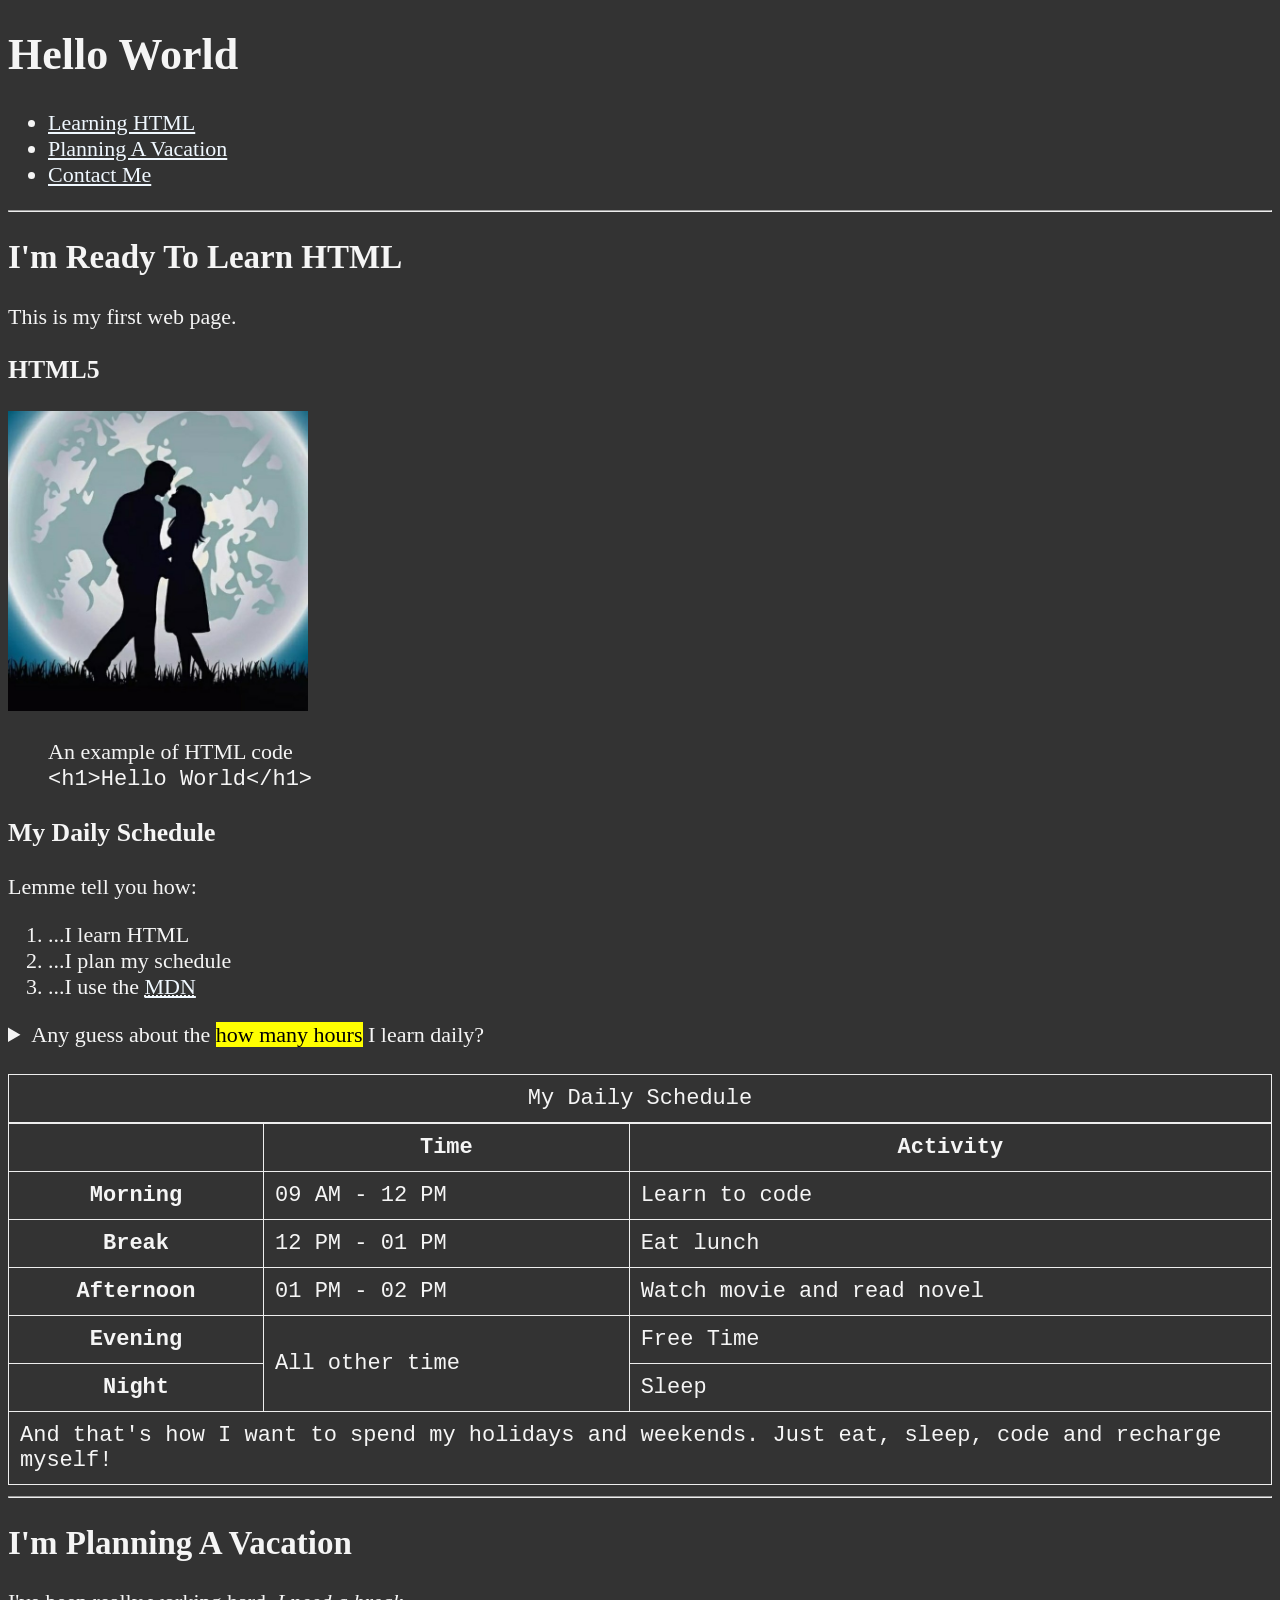
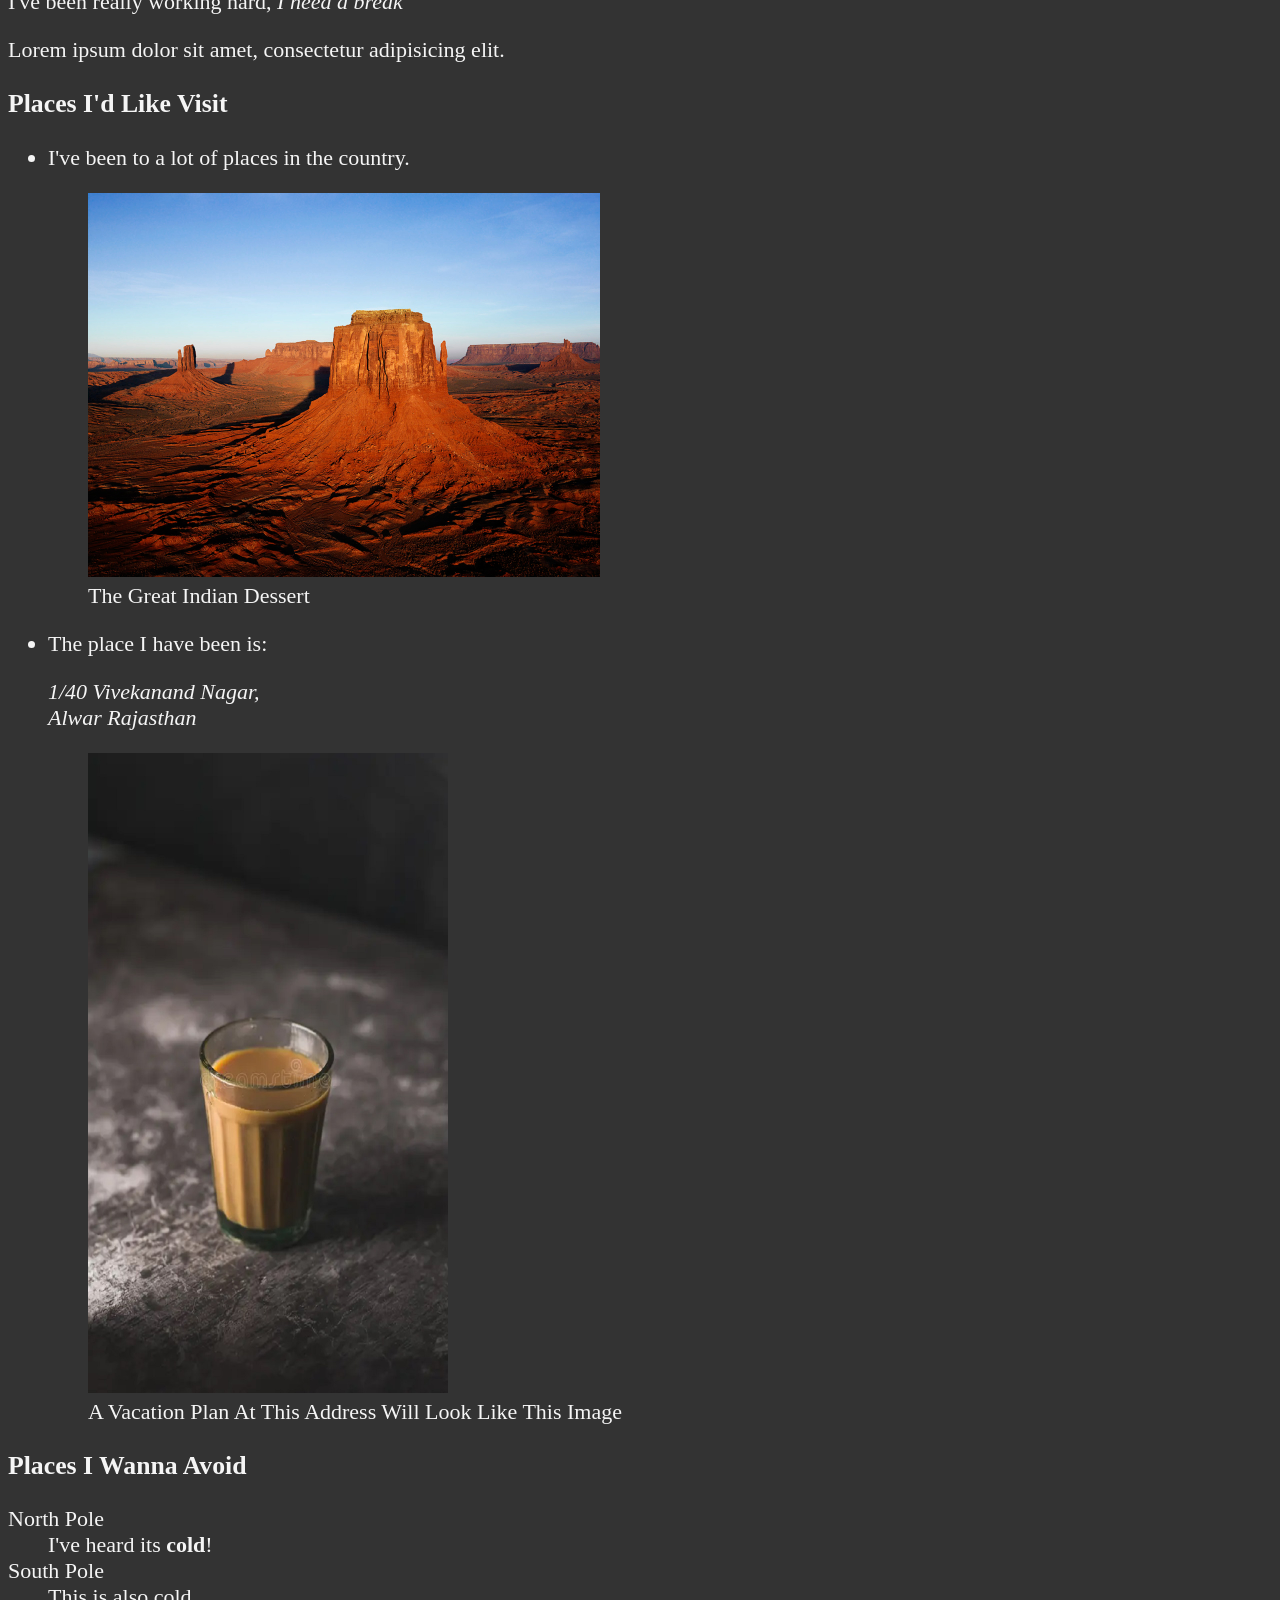
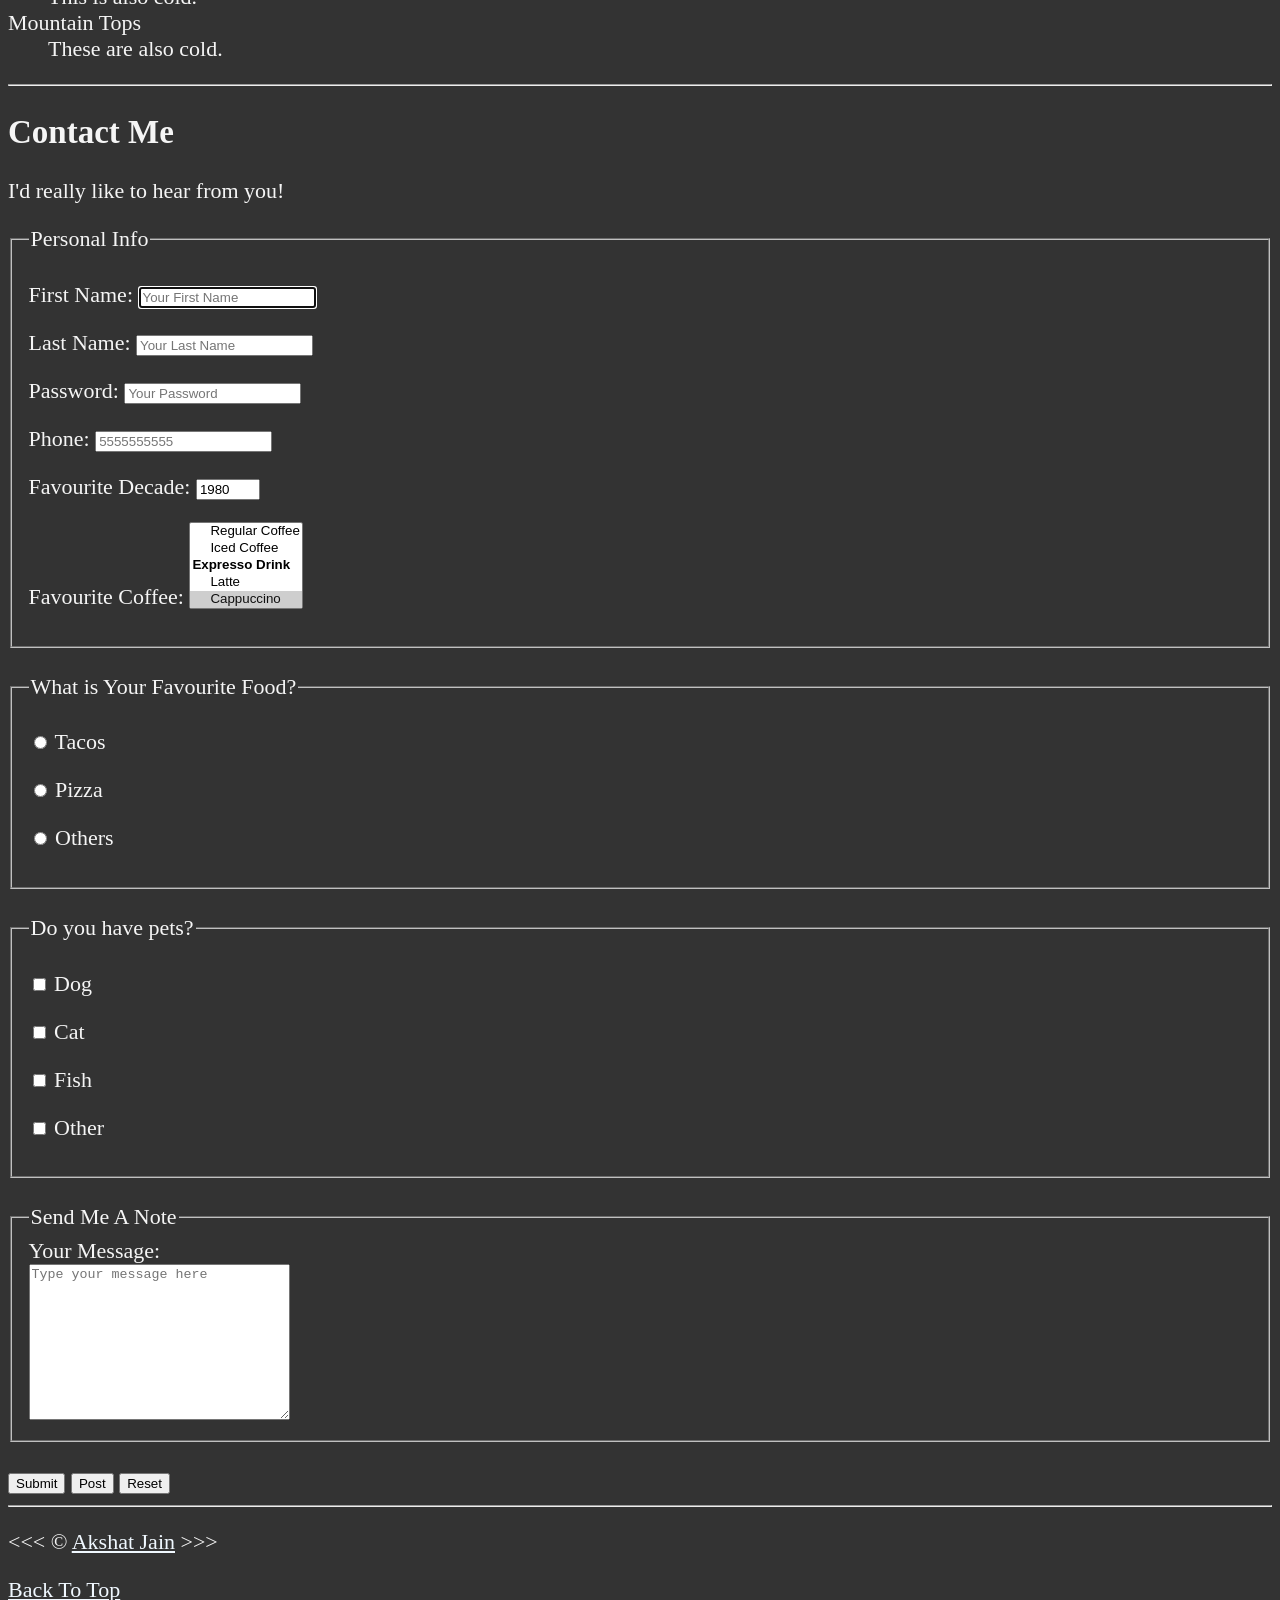
<file: index.html>
<!DOCTYPE html>
<html lang="en">
    <head>
        <meta charset="UTF-8">
        <meta name="author" content="Akshat">
        <meta name="description" content="This webpage contains all I'll learn about HTML and related stuff">
        <title>My First Web Page</title>
        <link rel="icon" href="img/sq3.jpg" type="image/x-icon">
        <link rel="stylesheet" href="main.css" type="text/css">

    </head>

    <body>
        <header>
        <h1>Hello World</h1>

        <nav aria-label="primary-navigation">
            <ul>
                <li><a href="#html">Learning HTML</a></li>
                <li><a href="#vacation">Planning A Vacation</a></li>
                <li><a href="#contact">Contact Me</a></li>
            </ul>
        </nav>
        </header>  

        <hr>
    
        <main>
        
        <article id="html">
            <h2>I'm Ready To Learn HTML</h2>
            <p>This is my first web page.</p>
            <section>
                <h3>HTML5</h3>
                <img src="sq4.jpg" alt="alternate_text" title="I am learning html" width="300" height="300">
                <figure>
                    <figcaption>An example of HTML code</figcaption>
                    <code>&lt;h1&gt;Hello World&lt;/h1&gt;</code>
                </figure>
            </section>
            <section>
                <h3>My Daily Schedule</h3>
                <p>Lemme tell you how:</p>
                    <ol>
                        <li>...I learn HTML</li>
                        <li>...I plan my schedule</li>
                        <li>...I use the <abbr title="Mozilla Developer Network">
                            <a href="https://developer.mozilla.org/">MDN</a></abbr></li>
                    </ol>
                    <aside>
                        <details> 
                            <summary>Any guess about the <mark>how many hours</mark> I learn daily?</summary>
                            <p>I started at <time datetime="12:30">12:30  PM</time>. The video has a length of about <time datetime="PT3H">4 hours</time> for basic html.</p>
                        </details>
                    </aside>
                    <br>
                    <table>
                        <caption>My Daily Schedule</caption>
                        <thead>
                            <tr>
                                <td>&nbsp;</td>
                                <th scope="col">Time</th>
                                <th scope="col">Activity</th>
                            </tr>
                        </thead>
                        <tbody>
                            <tr>
                                <th scope="row">Morning</th>
                                <td>
                                    <time datetime="09:00">09 AM</time> - <time datetime="12:00">12 PM</time>
                                </td>
                                <td>Learn to code</td>
                            </tr>
                            <tr>
                                <th scope="row">Break</th>
                                <td>
                                    <time datetime="12:00">12 PM</time> - <time datetime="13:00">01 PM</time>
                                </td>
                                <td>Eat lunch</td>
                            </tr>
                            <tr>
                                <th scope="row">Afternoon</th>
                                <td>
                                    <time datetime="13:00">01 PM</time> - <time datetime="14:00">02 PM</time>
                                </td>
                                <td>Watch movie and read novel</td>
                            </tr>
                            <tr>
                                <th scope="row">Evening</th>
                                <td rowspan="2">All other time</td>
                                <td>Free Time</td>
                            </tr>
                            <tr>
                                <th scope="row">Night</th>
                                <td>Sleep</td>
                            </tr>
                        </tbody>
                        <tfoot>
                            <tr>
                                <td colspan="3">And that's how I want to spend my holidays and weekends. Just eat, sleep, code and recharge myself!</td>
                            </tr>
                        </tfoot>
                    </table>
            </section>
        </article>
        
        <hr>

        <article id="vacation">
        <h2>I'm Planning A Vacation</h2>
        <p>I've been really working hard, <em>I need a break</em></p>
        <p>Lorem ipsum dolor sit amet, consectetur adipisicing elit.</p>
        
        <section>
            <h3>Places I'd Like Visit</h3>
            <ul>
            <li>
                <p>I've been to a lot of places in the country.</p>
                <figure>
                    <img src="desert.jpg" alt="desert" title="This is a desert" width="512" height="384" loading="lazy">
                    <figcaption>
                        The Great Indian Dessert
                    </figcaption>
                </figure>
            </li>
            <li><p>The place I have been is:</p>
                <address>
                    1/40 Vivekanand Nagar,<br>Alwar Rajasthan
                </address>
                <figure>
                    <img src="chai.jpg" alt="Cup of tea" title="Served Tea" width="360" height="640" loading="lazy">
                    <figcaption>
                        A Vacation Plan At This Address Will Look Like This Image
                    </figcaption>
                </figure>
            </li>
            </ul>
        </section>
        <section>
            <h3>Places I Wanna Avoid</h3>
            <dl>
                <dt>North Pole</dt>
                <dd>I've heard its <strong>cold</strong>!</dd>
                <dt>South Pole</dt>
                <dd>This is also cold.</dd>
                <dt>Mountain Tops</dt>
                <dd>These are also cold.</dd>
            </dl>
        </section>

        </article>
        
        <hr>
        <article id="contact">
            <h2>Contact Me</h2>
            <p>I'd really like to hear from you!</p>

            <form action="https://httpbin.org/get" method="get">
                <fieldset>
                    <legend>Personal Info</legend>
                <p>
                    <label for="firstName">First Name:</label>
                    <input type="text" name="firstName" id="firstName" placeholder="Your First Name" autocomplete="on" required autofocus>
                </p>
                <p>
                    <label for="lastName">Last Name:</label>
                    <input type="text" name="lastName id="lastName" placeholder="Your Last Name" autocomplete="on" required>
                </p>
                <p>
                    <label for="password">Password:</label>
                    <input type="password" name="password id="password" placeholder="Your Password" autocomplete="on" required>
                </p>
                <p>
                    <label for="phone">Phone:</label>
                    <input type="tel" name="phone" id="phone" placeholder="5555555555" pattern="[0-9]{3}[0-9]{3}[0-9]{4}">
                </p>
                <p>
                    <label for="decade">Favourite Decade:</label>
                    <input type="number" name="decade" id="decade" min="1980" max="2020" step="10" value="1980">
                </p>
                <p>
                    <label for="coffee">Favourite Coffee:</label>
                    <select name="cofee" id="coffee" multiple size="5">
                        <optgroup label="Coffee">
                            <option value="regular coffee">Regular Coffee</option>
                            <option value="iced coffee">Iced Coffee</option>
                        </optgroup>
                        <optgroup label="Expresso Drink">
                            <option value="latte">Latte</option>
                            <option value="cappuccino" selected>Cappuccino</option>
                            <option value="cortado">Cortado</option>
                            <option value="americano">Americano</option>
                        </optgrouplabe>
                        <option value="other">Others</option>
                    </select>
                </p>
                <!-- <p>
                    <label for="coffee">Favourite Coffee:</label>
                    <input type="text" name="coffee" id="coffee" list="coffee-list">
                    <datalist id="coffee-list">
                        <option value="coffee">
                        <option value="latte">
                        <option value="expresso">
                        <option value="cortado">
                        <option value="americano">
                        <option value="other">
                    </datalist>
                </p> -->
                </fieldset>
                <br>
                <fieldset>
                    <legend>What is Your Favourite Food?</legend>
                    <p>
                        <input type="radio" name="food" id="tacos" value="tacos">
                        <label for="tacos">Tacos</label>
                    </p>
                    <p>
                        <input type="radio" name="food" id="pizza" value="pizza">
                        <label for="pizza">Pizza</label>
                    </p>
                    <p>
                        <input type="radio" name="food" id="other" value="other">
                        <label for="other">Others</label>
                    </p>
                </fieldset>
                <br>
                <fieldset>
                    <legend>Do you have pets?</legend>
                    <p>
                        <input type="checkbox" name="pets" id="dog" value="dog">
                        <label for="dog">Dog</label>
                    </p>
                    <p>
                        <input type="checkbox" name="pets" id="cat" value="cat">
                        <label for="cat">Cat</label>
                    </p>
                    <p>
                        <input type="checkbox" name="pets" id="fish" value="fish">
                        <label for="fish">Fish</label>
                    </p>
                    <p>
                        <input type="checkbox" name="pets" id="otherPet" value="otherPet">
                        <label for="otherPet">Other</label>
                    </p>
                </fieldset>
                <br>
                <fieldset>
                    <legend>Send Me A Note</legend>
                    <label for="message">Your Message:</label>
                    <br>
                    <textarea name="message" id="message" cols="30" rows="10" placeholder="Type your message here"></textarea>
                </fieldset>
                <br>
                <button type="submit">Submit</button>
                <button type="submit" formaction="https://httpbin.org/post" formmethod="post">Post</button>
                <button type="reset">Reset</button>
            </form>
<!-- No two inputs can have same id in the entire form -->
        </article>

        </main>

        <hr>

        <footer>
            <p>
                &lt;&lt;&lt; &copy; <a href="about.html">Akshat Jain</a> &gt;&gt;&gt;
            </p>
            <p>
                <a href="#">Back To Top</a>
            </p>
        </footer>
    </body>
</html>
</file>
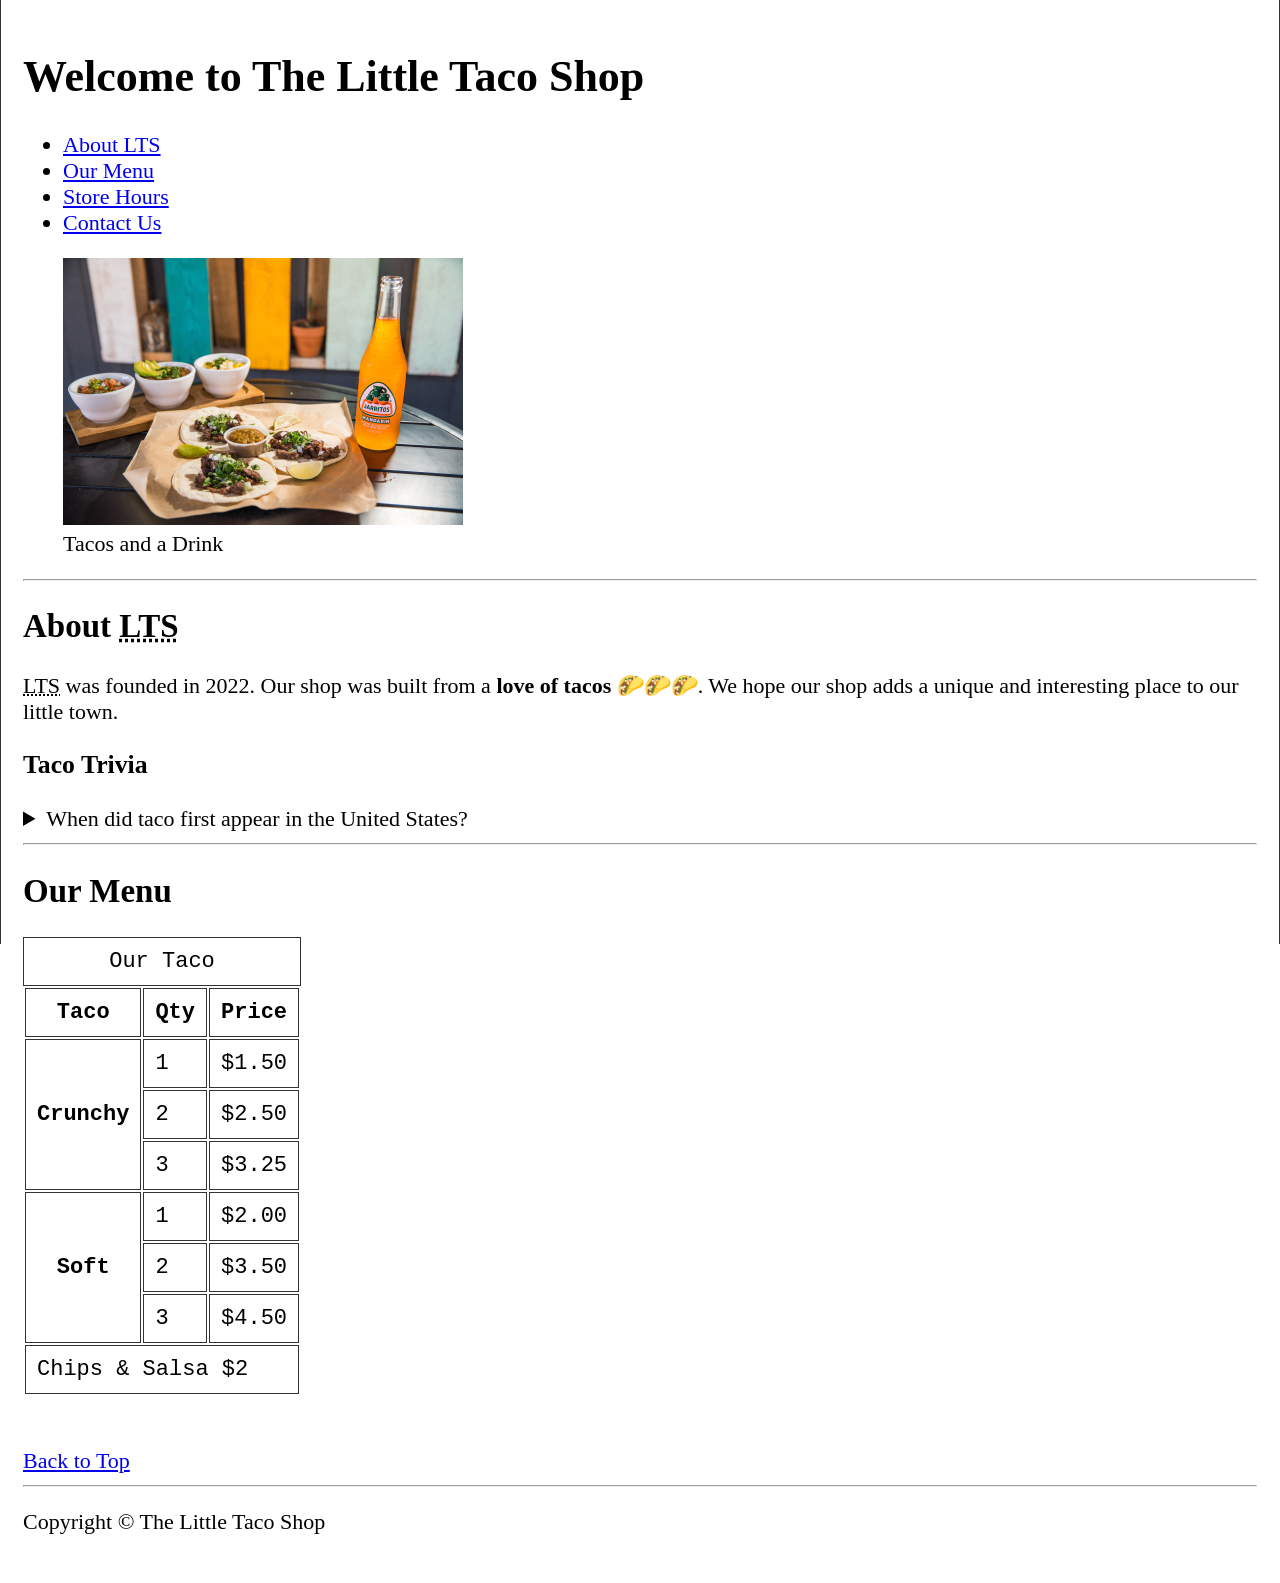
<file: project/index.html>
<!DOCTYPE html>
<html lang="en">
<head>
    <meta charset="UTF-8">
    <meta name="author" content="Akshat">
    <meta name="details" content="LTS homepage">
    <link rel="icon" href="favicon.ico" type="image/x-icon">
    <link rel="stylesheet" href="design.css">
    <title>Home</title>
</head>
<body>
    <header>
    
        <h1>Welcome to The Little Taco Shop</h1>
    
        <nav>
            <ul>
                <li><a href="#about">About LTS</a></li>
                <li><a href="#menu">Our Menu</a></li>
                <li><a href="./hours.html">Store Hours</a></li>
                <li><a href="./contact.html">Contact Us</a></li>
            </ul>
        </nav>

        <figure>
            <img src="tacos_and_drink_400x267.png" alt="tacos and drink" width="400" height="267">
            <figcaption>Tacos and a Drink</figcaption>
        </figure>
        
        <hr>
    
    </header>
    
    <main>
    
        <article>
            <h2 id="about">About <abbr title="The Little Taco Shop">LTS</abbr></h2>
            <p><abbr title="The Little Taco Shop">LTS</abbr> was founded in 2022. Our shop was built from a <strong>love of tacos</strong> 🌮🌮🌮. We hope our shop adds a unique and interesting place to our little town.</p>
        
            <aside>
                <h3>Taco Trivia</h3>
                <details>
                    <summary>When did taco first appear in the United States?</summary>
                    <p>Jeffrey M. Pilcher, taco historian and professor of history at the University of Minnesota, says the earliest mention of tacos in the United States are in a newspaper from <time datetime="1905">1905</time>.</p>
                </details>
            </aside>
        </article>

        <hr>

        <article>
            <h2 id="menu">Our Menu</h2>
            <table>
                <caption>Our Taco</caption>
                <thead>
                    <tr>
                        <th>Taco</th>
                        <th>Qty</th>
                        <th>Price</th>
                    </tr>
                </thead>
                <tbody>
                    <tr>
                        <th rowspan="3" scope="row">Crunchy</th>
                        <td>1</td>
                        <td>$1.50</td>
                    </tr>
                    <tr>
                        <td>2</td>
                        <td>$2.50</td>
                    </tr>
                    <tr>
                        <td>3</td>
                        <td>$3.25</td>
                    </tr>
                    <tr>
                        <th rowspan="3" scope="row">Soft</th>
                        <td>1</td>
                        <td>$2.00</td>
                    </tr>
                    <tr>
                        <td>2</td>
                        <td>$3.50</td>
                    </tr>
                    <tr>
                        <td>3</td>
                        <td>$4.50</td>
                    </tr>
                </tbody>
                <tfoot>
                    <tr>
                        <td colspan="3">Chips & Salsa $2</td>
                    </tr>
                </tfoot>
            </table>
        </article>
        
        <br><br>
        <a href="#">Back to Top</a>
        <hr>

    </main>

    <footer>
        <p>
            Copyright &copy; The Little Taco Shop
        </p>
        <br>
    </footer>

</body>
</html>
</file>
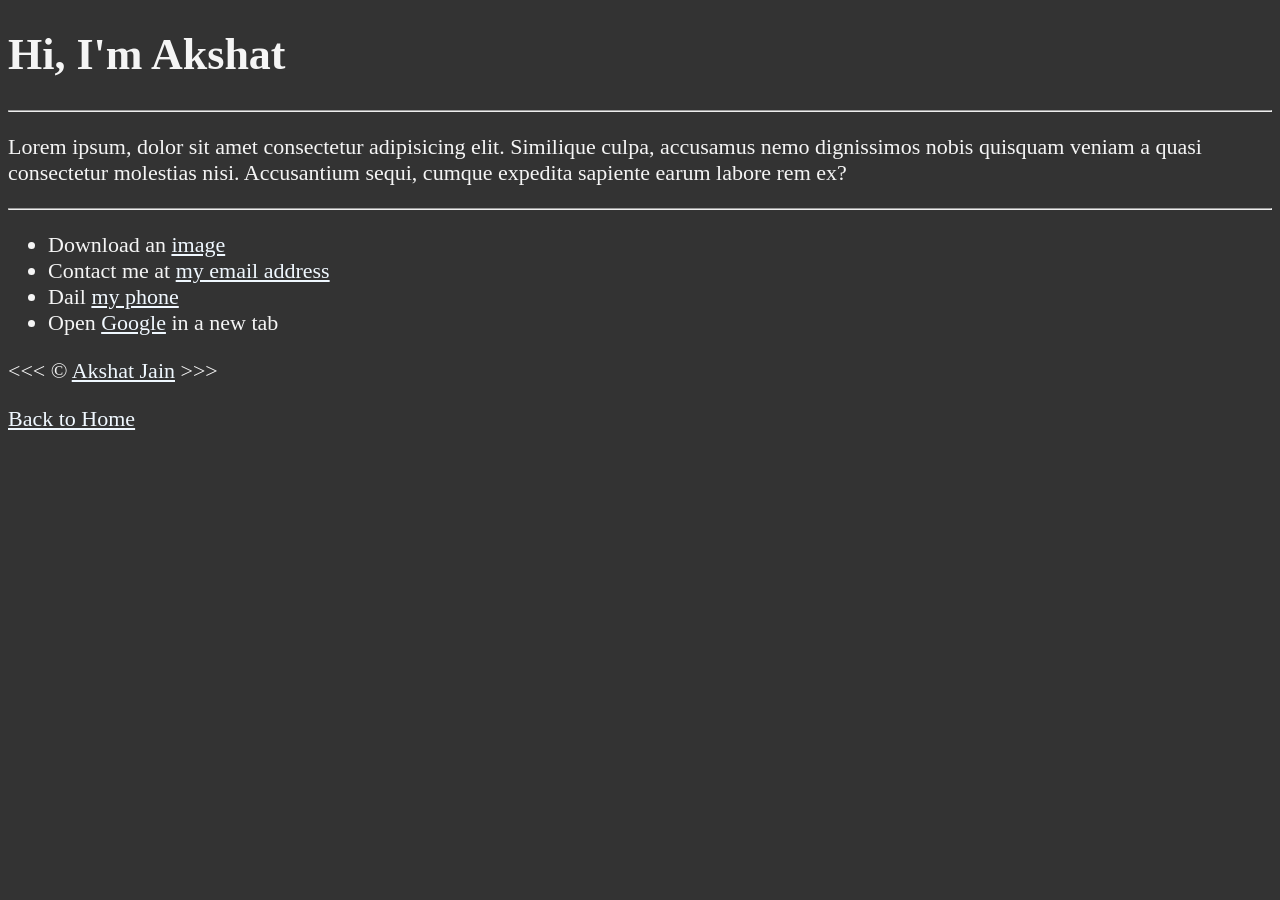
<file: about.html>
<!DOCTYPE html>
<html lang="en">
    <head>
        <meta charset="UTF-8">
        <meta name="author" content="Akshat">
        <meta name="description" content="Hi, I'm Akshat Jain. This page is about me">

        <title>About Me</title>

        <link rel="icon" href="./practice_images/sq3.jpg" type="image/x-icon">
        <link rel="stylesheet" href="main.css" type="text/css">

    </head>

    <body>
        <h1>Hi, I'm Akshat</h1>        
        
        <hr>
        
        <p>Lorem ipsum, dolor sit amet consectetur adipisicing elit. Similique culpa, accusamus nemo dignissimos nobis quisquam veniam a quasi consectetur molestias nisi. Accusantium sequi, cumque expedita sapiente earum labore rem ex?</p>
        
        <hr>

        <ul>
            <li>Download an <a href="img/sq1.jpg" download>image</a></li>
            <li>Contact me at <a href="mailto:awsomeakshat11@gmail.com">my email address</a></li>
            <li>Dail <a href="tel:+919664263934">my phone</a></li>
            <li>Open <a href="https://www.gooogle.com/" target="_blank">Google</a> in a new tab</li>
        </ul>
        &lt;&lt;&lt; &copy; <a href="about.html">Akshat Jain</a> &gt;&gt;&gt;

        <p>
            <a href="./index.html">Back to Home</a>
        </p>
    </body>
</html>
</file>
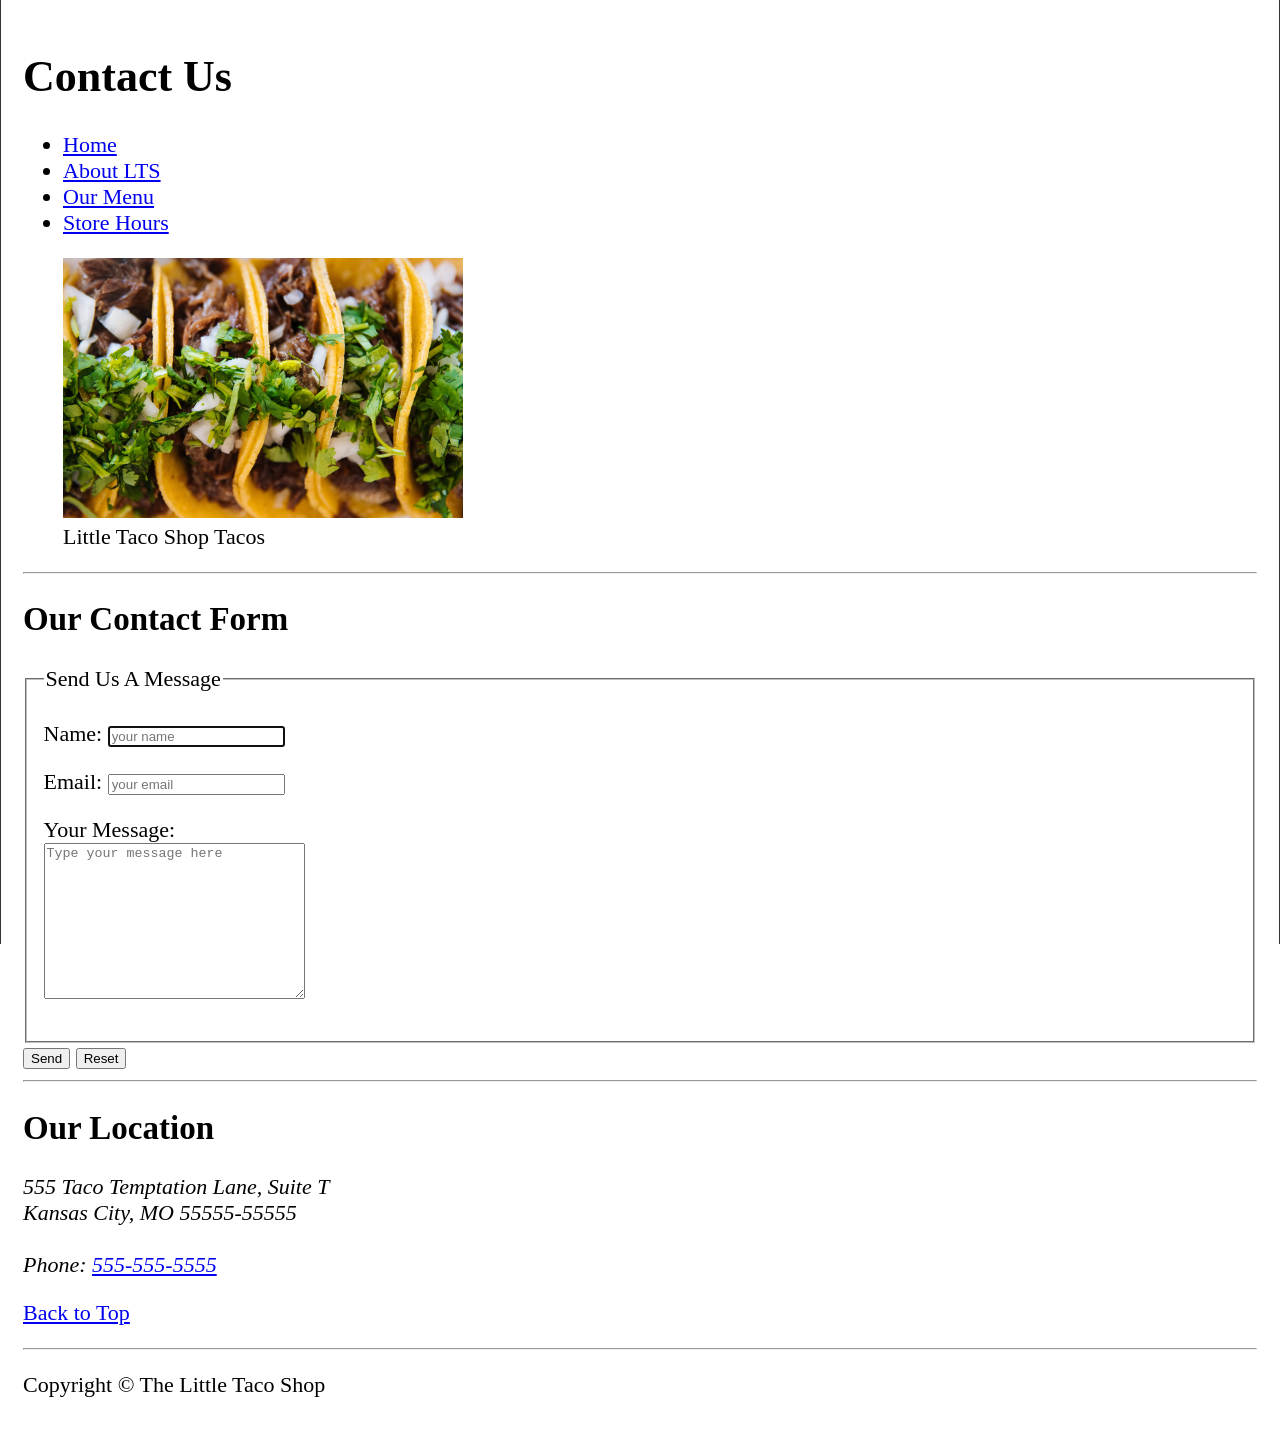
<file: project/contact.html>
<!DOCTYPE html>
<html lang="en">
<head>
    <meta charset="UTF-8">
    <meta name="author" content="Akshat">
    <meta name="description" content="LTS contact">
    <link rel="stylesheet" href="design.css">
    <link rel="icon" href="favicon.ico" type="image/x-icon">
    <title>Contact Us</title>
</head>
<body>
    <header>
        
        <h1>Contact Us</h1>

        <nav>
            <ul>
                <li><a href="./index.html">Home</a></li>
                <li><a href="./#about">About <abbr title="The Little Taco Shop">LTS</abbr></a></li>
                <li><a href="./#menu">Our Menu</a></li>
                <li><a href="./hours.html">Store Hours</a></li>
            </ul>
        </nav>

        <figure>
            <img src="tacos_close_up_400x260.png" alt="Tacos of LTS" title="Ready To Eat Tacos" width="400" height="260">
            <figcaption>Little Taco Shop Tacos</figcaption>
        </figure>

    </header>

    <hr>

    <main>

        <section>
        
            <h2>Our Contact Form</h2>

            <form action="https://httpbin.org/get" method="get">
                <fieldset>
                    <legend>Send Us A Message</legend>
                    <p>
                        <label for="name">Name:</label>
                        <input type="text" name="name" id="name" placeholder="your name" required autocomplete="on" autofocus>
                    </p>
                    <p>
                        <label for="email">Email:</label>
                        <input type="text" name="email" id="email" placeholder="your email" required autocomplete="on">
                    </p>
                    <p>
                        <label for="message">Your Message:</label>
                        <br>
                        <textarea name="message" id="message" cols="30" rows="10" placeholder="Type your message here"></textarea>
                    </p>
                </fieldset>
                <button type="submit">Send</button>
                <button type="reset">Reset</button>
            </form>

        </section>

        <hr>

        <section>

            <h2>Our Location</h2>

            <address>
                555 Taco Temptation Lane, Suite T<br>Kansas City, MO 55555-55555
                <br><br>
                Phone: <a href="tel:555-555-5555">555-555-5555</a>
            </address>

        </section>

            <p>
                <a href="#">Back to Top</a>
            </p>

    </main>

    <hr>

    <footer>
        <p>Copyright &copy; The Little Taco Shop</p>
        <br>
    </footer>

</body>
</html>
</file>
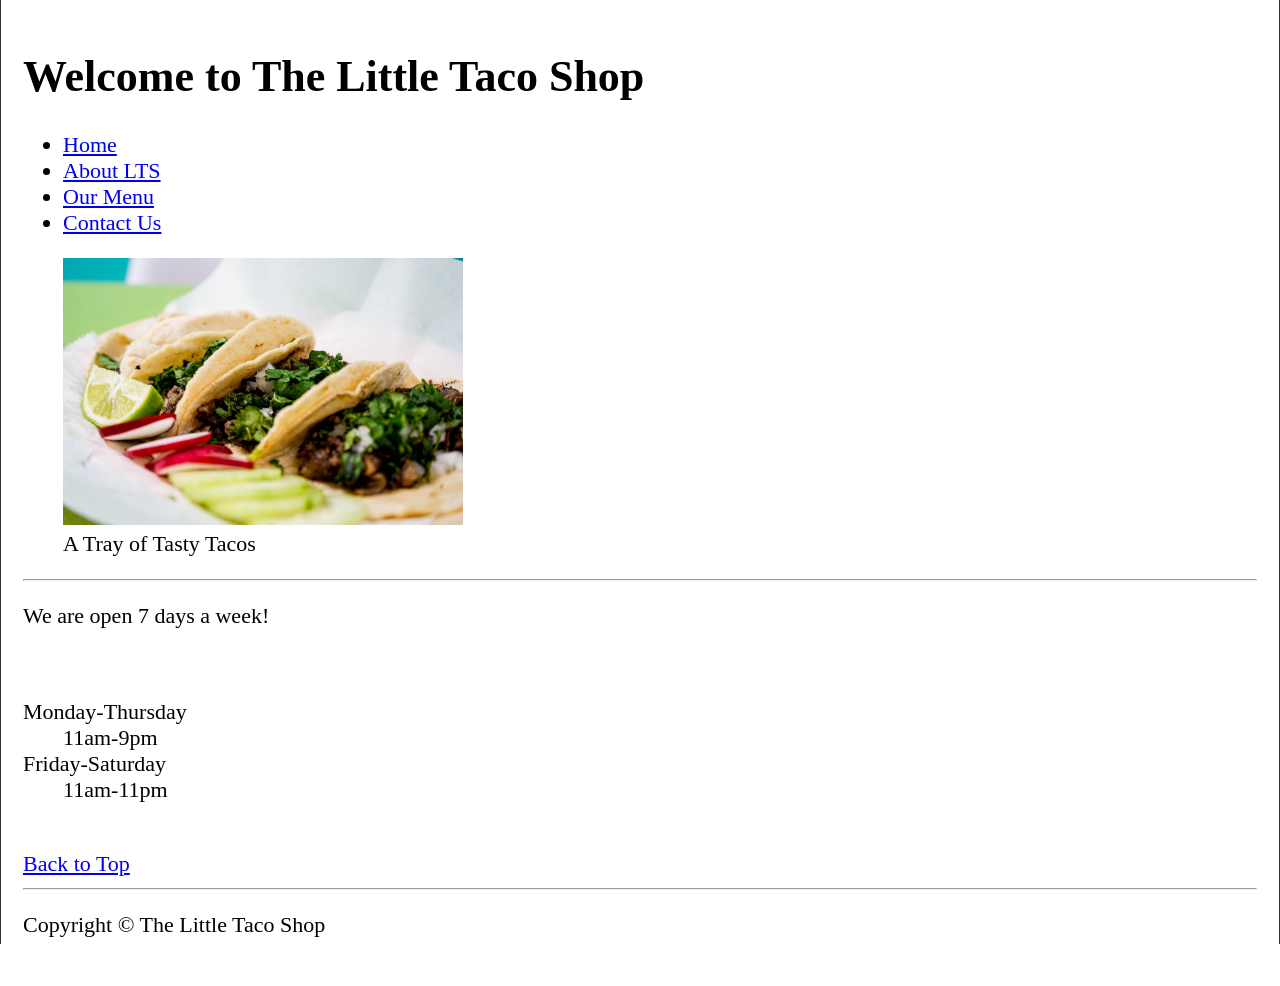
<file: project/hours.html>
<!DOCTYPE html>
<html lang="en">
<head>
    <meta charset="UTF-8">
    <meta name="author" content="Akshat">
    <meta name="description" content="LTS hours">
    <link rel="icon" href="favicon.ico" type="image/x-icon">
    <link rel="stylesheet" href="design.css">
    <title>Store Hours</title>
</head>
<body>
    <header>
        <h1>Welcome to The Little Taco Shop</h1>

        <nav>
            <ul>
                <li><a href="./index.html">Home</a></li>
                <li><a href="file:///C:/Users/Prateek%20Jain/Desktop/WebD/basic%20html/project/index.html#about">About LTS</a></li>
                <li><a href="file:///C:/Users/Prateek%20Jain/Desktop/WebD/basic%20html/project/index.html#menu">Our Menu</a></li>
                <li><a href="contact.html">Contact Us</a></li>
            </ul>
        </nav>

        <figure>
            <img src="tacos_tray_400x267.png" alt="A tray of tacos" width="400" height="267">
            <figcaption>A Tray of Tasty Tacos</figcaption>
        </figure>
    </header>
    
    <hr>

    <main>
        <p>We are open 7 days a week!</p>
        
        <br>
        
        <dl>
            <dt>Monday-Thursday</dt>
            <dd><time datetime="11:00">11am</time>-<time datetime="21:00">9pm</time></dd>
            <dt>Friday-Saturday</dt>
            <dd><time datetime="11:00">11am</time>-<time datetime="23:00">11pm</time></dd>
        </dl>

        <br>

        <a href="#">Back to Top</a>
    </main>

    <hr>

    <footer>
        <p>Copyright &copy; The Little Taco Shop</p>
        <br>
    </footer>
</body>
</html>
</file>
<file: main.css>
html{
    font-size: 22px;
}

body{
    background-color: #333;
    color: whitesmoke;
}

a {
    color: aliceblue;
}

a:visited {
    color: lightgray;
}

a:active, a:hover {
    color: #eee;
}

table, tr, td, th, caption {
    border: 1px solid #eee;
    font-family: 'Courier New', Courier, monospace;
    border-collapse: collapse;
    padding: 0.5rem;
}
</file>
<file: project/design.css>
html{
    font-size: 22px;
}

body{
    min-height: 100vh;
    max-height: 800px;
    margin: 0 auto;
    padding: 1rem;
    border-left: 1px solid #333;
    border-right: 1px solid #333;
}

th, td, caption{
    border: 1px solid #333;
    font-family: 'Courier New', Courier, monospace;
    border-collapse: separate;
    padding: 0.5rem;
}
</file>
